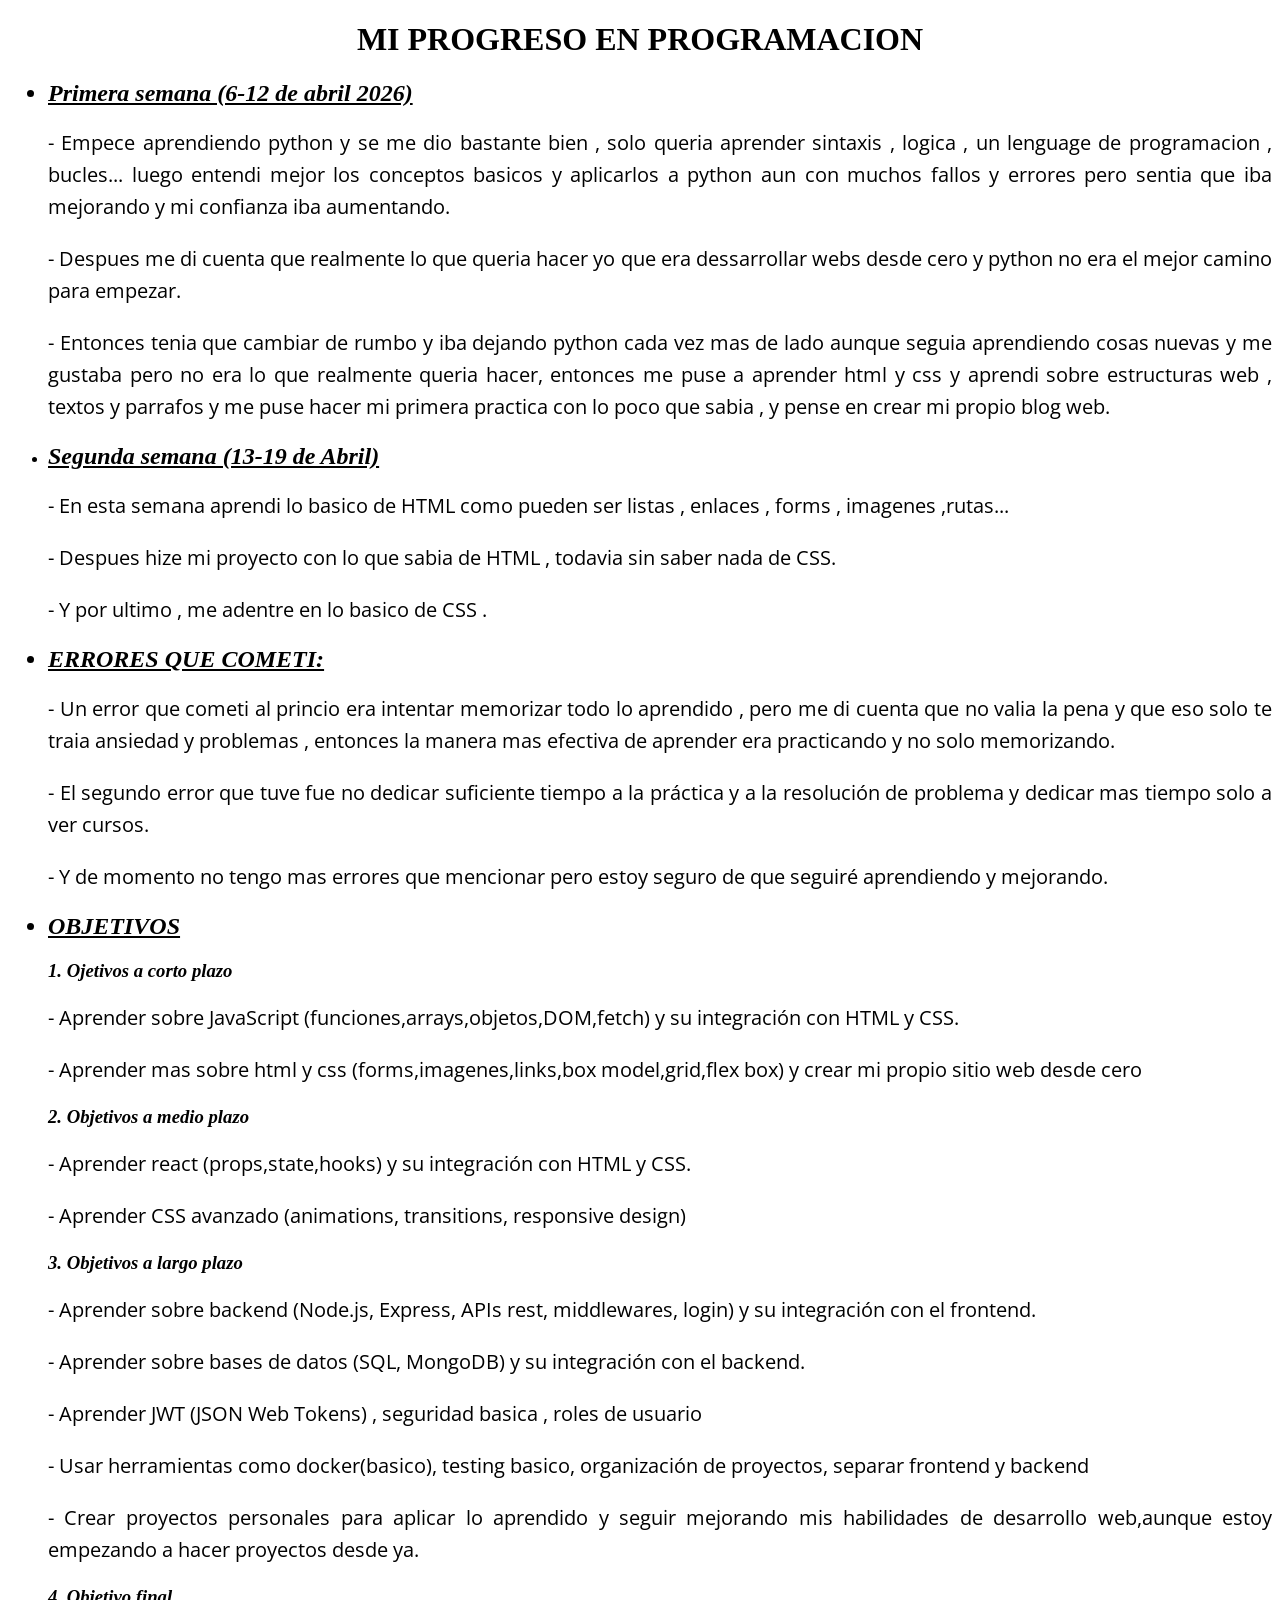
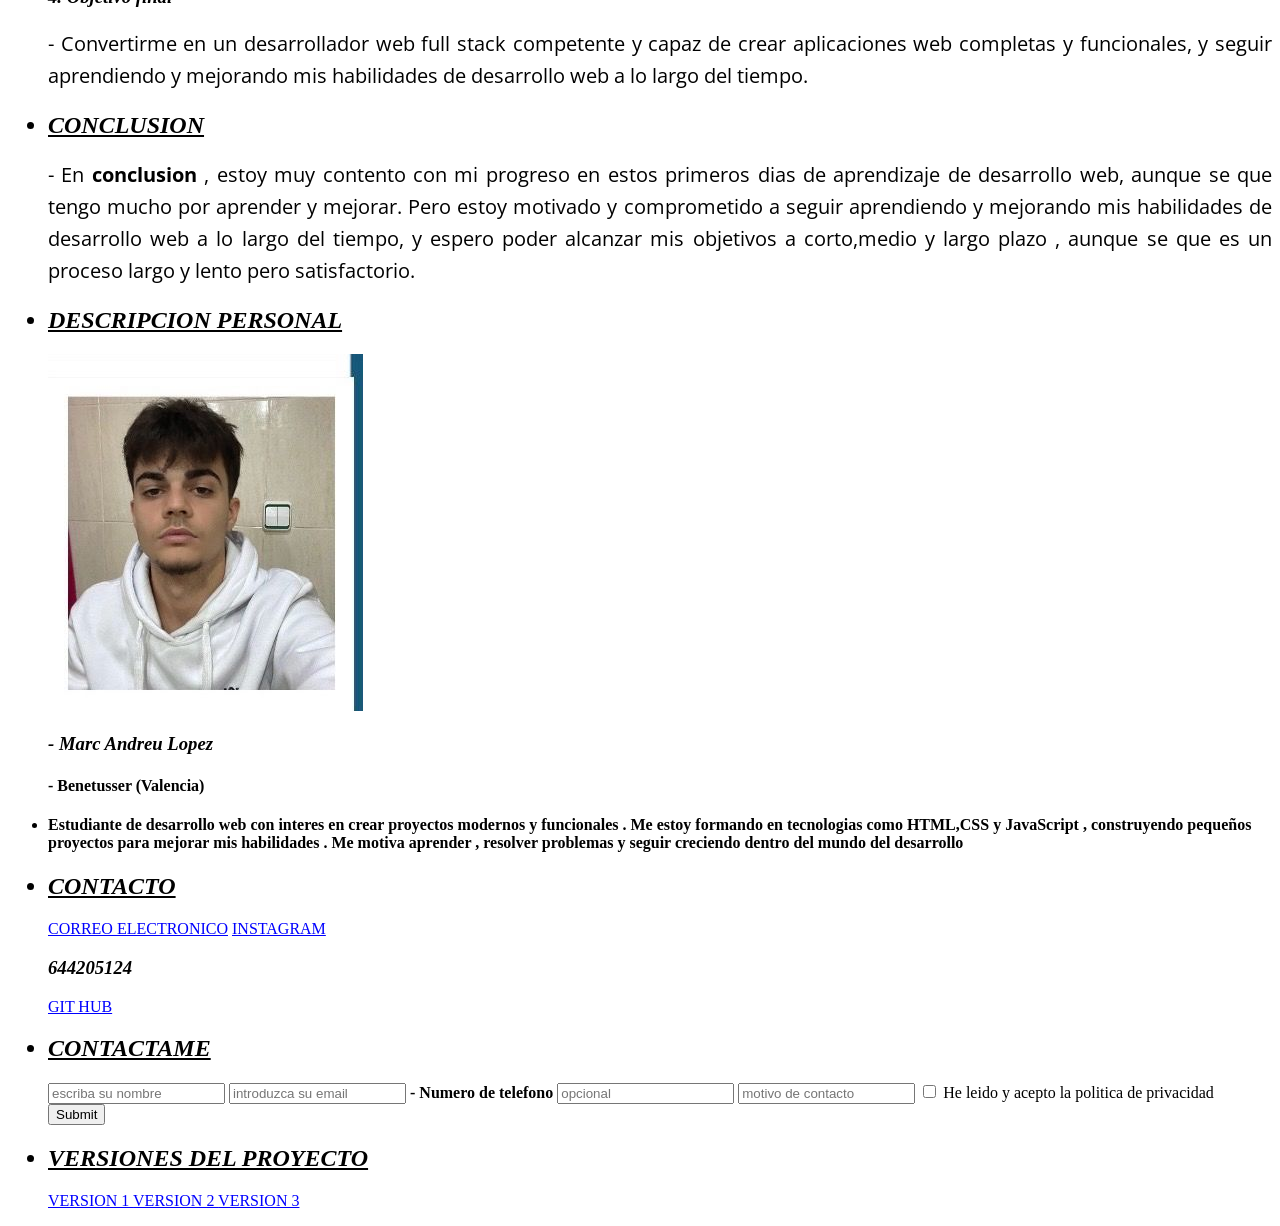
<file: index.html>
<!DOCTYPE html>
<html>    
<head>
    <title> Mi Blog Personal </title>
<link rel="stylesheet" href="fonts.css">
<link rel="stylesheet" href="styles.css">
</head>

<body>
    
    <h1> MI PROGRESO EN PROGRAMACION </h1>

    <ul>

    <h2> <li> Primera semana (6-12 de abril 2026) </li> </h2>



    <p> - Empece aprendiendo python y se me dio bastante bien , solo queria aprender sintaxis , logica , un lenguage de programacion , bucles...
        luego entendi mejor los conceptos basicos y aplicarlos a python aun con muchos fallos y errores pero sentia que iba mejorando y mi confianza iba aumentando. </p> 

        <p> - Despues me di cuenta que realmente lo que queria hacer yo que era dessarrollar webs desde cero y python no era el mejor camino para empezar.</p> 

        <p> - Entonces tenia que cambiar de rumbo y iba dejando python cada vez mas de lado aunque seguia aprendiendo cosas nuevas y me gustaba pero no era lo que realmente queria hacer, entonces 

        me puse a aprender html y css y  aprendi sobre estructuras web , textos y parrafos y me puse hacer mi primera practica con lo poco que sabia , y pense en crear mi propio blog web. </p> 

    <li> <h2>Segunda semana (13-19 de Abril)</h2> </li>

    <p>- En esta semana aprendi lo basico de HTML como pueden ser listas , enlaces , forms , imagenes ,rutas...   
    </p>    
    
    <p>- Despues hize mi proyecto con lo que sabia de HTML , todavia sin saber nada de CSS.</p>

    <p>- Y por ultimo , me adentre en lo basico de CSS .</p>


<h2> <li> ERRORES QUE COMETI: </li> </h2> 


<p> - Un error que cometi al princio era intentar memorizar todo lo aprendido , pero me di cuenta que no valia la pena y que eso solo te traia ansiedad y problemas , entonces la 
    manera mas efectiva de aprender era practicando y no solo memorizando. </p> 

    <p> - El segundo error que tuve fue no dedicar suficiente tiempo a la práctica y a la resolución de problema y dedicar mas tiempo solo a ver cursos.</p> 

    <p> - Y de momento no tengo mas errores que mencionar pero estoy seguro de que seguiré aprendiendo y mejorando.</p> 


<h2>    <li> OBJETIVOS </li> </h2>


    <h3> 1. Ojetivos a corto plazo </h3>

    <p> - Aprender sobre JavaScript (funciones,arrays,objetos,DOM,fetch) y su integración con HTML y CSS.</p> 
    <p> - Aprender mas sobre html y css (forms,imagenes,links,box model,grid,flex box) y crear mi propio sitio web desde cero

    <h3> 2. Objetivos a medio plazo</h3> 

    <p> - Aprender react (props,state,hooks) y su integración con HTML y CSS.</p> 
    <p> - Aprender CSS avanzado (animations, transitions, responsive design)</p> 

    <h3> 3. Objetivos a largo plazo</h3> 
    
    <p> - Aprender sobre backend (Node.js, Express, APIs rest, middlewares, login) y su integración con el frontend.</p> 
    <p> - Aprender sobre bases de datos (SQL, MongoDB) y su integración con el backend.</p> 
    <p> - Aprender JWT (JSON Web Tokens) , seguridad basica , roles de usuario</p> 
    <p> - Usar herramientas como docker(basico), testing basico, organización de proyectos, separar frontend y backend</p> 
    <p> - Crear proyectos personales para aplicar lo aprendido y seguir mejorando mis habilidades de desarrollo web,aunque estoy empezando a hacer proyectos desde ya.</p> 

<h3> 4. Objetivo final</h3>

<p>- Convertirme en un desarrollador web full stack competente y capaz de crear aplicaciones web completas y funcionales, y seguir aprendiendo y mejorando mis habilidades de desarrollo web a lo largo del tiempo.</p>


<h2> <li> CONCLUSION </h2> </li>

<p> - En <strong>conclusion</strong>  , estoy muy contento con mi progreso en estos primeros dias de aprendizaje de desarrollo web, aunque se que tengo mucho por aprender y mejorar. Pero estoy motivado 
y comprometido a seguir aprendiendo y mejorando mis habilidades de desarrollo web a lo largo del tiempo, y espero poder alcanzar mis objetivos a corto,medio y
largo plazo , aunque se que es un proceso largo y lento pero satisfactorio. </p>


<h2><li>DESCRIPCION PERSONAL</li></h2>

<img src="IMG_7250.JPG">
<h3>- Marc Andreu Lopez </li> </h3> <h4>- Benetusser (Valencia) </h4>
<h4> <li>Estudiante de desarrollo web con interes en crear proyectos modernos y funcionales . Me estoy formando en tecnologias como HTML,CSS y JavaScript , construyendo pequeños 
    proyectos para mejorar mis habilidades . Me motiva aprender , resolver problemas y seguir creciendo dentro del mundo del desarrollo
    </li> </h4>

    <H2> <li> CONTACTO</li> </H2>

<a href="https://mail.google.com/mail/u/0/#inbox" target="blank">  CORREO ELECTRONICO</a>
<a href="https://www.instagram.com/marcaandreeu/?hl=es" target="_blank"> INSTAGRAM </a>
<h3 title ="mi numero de telefono"> 644205124 </h3>
<a href="https://github.com/M4RK-IA/Mi.Blog.Personal" target ="blank"> GIT HUB </a>

<h2> <li> CONTACTAME </li> </h2>

<form>


    <input type ="text" name ="nombre usuario" placeholder ="escriba su nombre" required>

    <input type ="email" name ="gmail" placeholder ="introduzca su email" required>
    <strong>- Numero de telefono</strong>
    <input type ="text" name ="numero telefono" placeholder ="opcional">

    <input type ="text" name ="motivo de contacto"  placeholder="motivo de contacto" required>

        <input type="checkbox"required name="aceptacion de politica de privacidad">
        He leido y acepto la politica de privacidad

        <input type="submit">



</form>

<h2> <li> VERSIONES DEL PROYECTO </li> </h2> 
<a href="../HTML/PRACTICA/textos/texpractica.html" title = "Solo textos y parrafos" target = "blank" > VERSION 1  </a>
<a href="../HTML/PRACTICA/listas_y_enlaces/list_y_enl_practica.html" title = "Añadimos listas y enlaces"  target = "blank" > VERSION 2 </a>
<a href="Mi Proyecto.html" target = "blank" title="imagenes,rutas,forms y un poco de CSS(propiedades de texto)"> VERSION 3 </a>



</ul>





</body>

</html>
</file>
<file: fonts.css>
@font-face {
    font-family:"open sans" ;
    src: url("FONT/OpenSans-Regular.ttf") format(truetype);
    font-weight: 400 ;
}
    
@font-face {
    font-family: "open sans" ;
    src: url("FONT/OpenSans-Bold.ttf") format(truetype);
    font-weight: 700 ;
}
@font-face {
    font-family:"open sans" ;
    src: url("FONT/OpenSans-ExtraBoldItalic.ttf") format(truetype);
    font-weight: 800 ;
}
</file>
<file: styles.css>
p{
color :black;    
font-family:"open sans" ;
font-weight: 500 ;                              
font-size:20px ;    
line-height:1.6;
text-align: justify;

}

h2{
    font-weight:900 ;
font-style: italic ;
text-align:start ;
text-decoration: underline;


}

h3{
font-style:oblique ; 
text-align:start ;
}

h1{
    text-align: center;
    
}

a{
    color:blue
}
</file>
